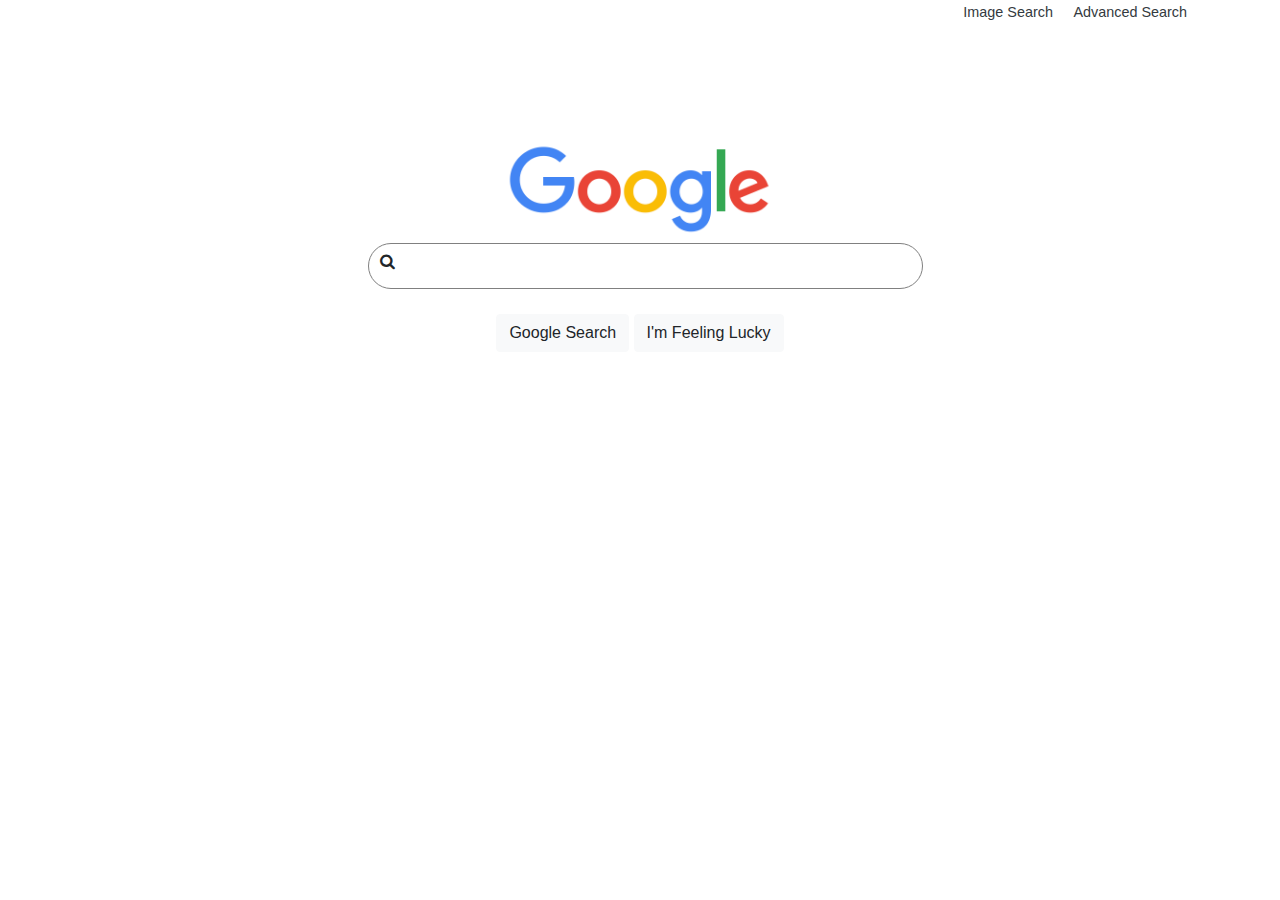
<file: index.html>
<!DOCTYPE html>
<html lang="en">
    <head>
        <link href="styles.css" rel="stylesheet">
        <link rel="stylesheet" href="https://maxcdn.bootstrapcdn.com/bootstrap/4.0.0/css/bootstrap.min.css" integrity="sha384-Gn5384xqQ1aoWXA+058RXPxPg6fy4IWvTNh0E263XmFcJlSAwiGgFAW/dAiS6JXm" crossorigin="anonymous">
        <link rel="stylesheet" href= "https://cdnjs.cloudflare.com/ajax/libs/font-awesome/4.7.0/css/font-awesome.min.css"> 
        <meta name="viewport" content="width=device-width, initial-scale=1.0">
        <title>Search</title>
    </head>
    <body>
        <div class="container">
            <div class="navdiv">
                <a class="text-dark" href="imgsearch.html">Image Search</a>
                <a class="text-dark" href="advanced.html">Advanced Search</a>
            </div>

            <div class="googlediv">
                <img src="google.png" alt="google">
                <form action="https://google.com/search">
                    <div class="input-icons">
                        <i class="fa fa-search icon"></i> 
                        <input type="text" name="q" class="searchbar" autocomplete="off"><br>
                    </div>

                    <button type="submit" name="btnK" value="Google Search" class="btn btn-light">Google Search</button>
                    <button type="submit" name="btnI" value="I'm Feeling Lucky" class="btn btn-light">I'm Feeling Lucky</button>
                </form>
            </div>
        </div>
    </body>
</html>
</file>
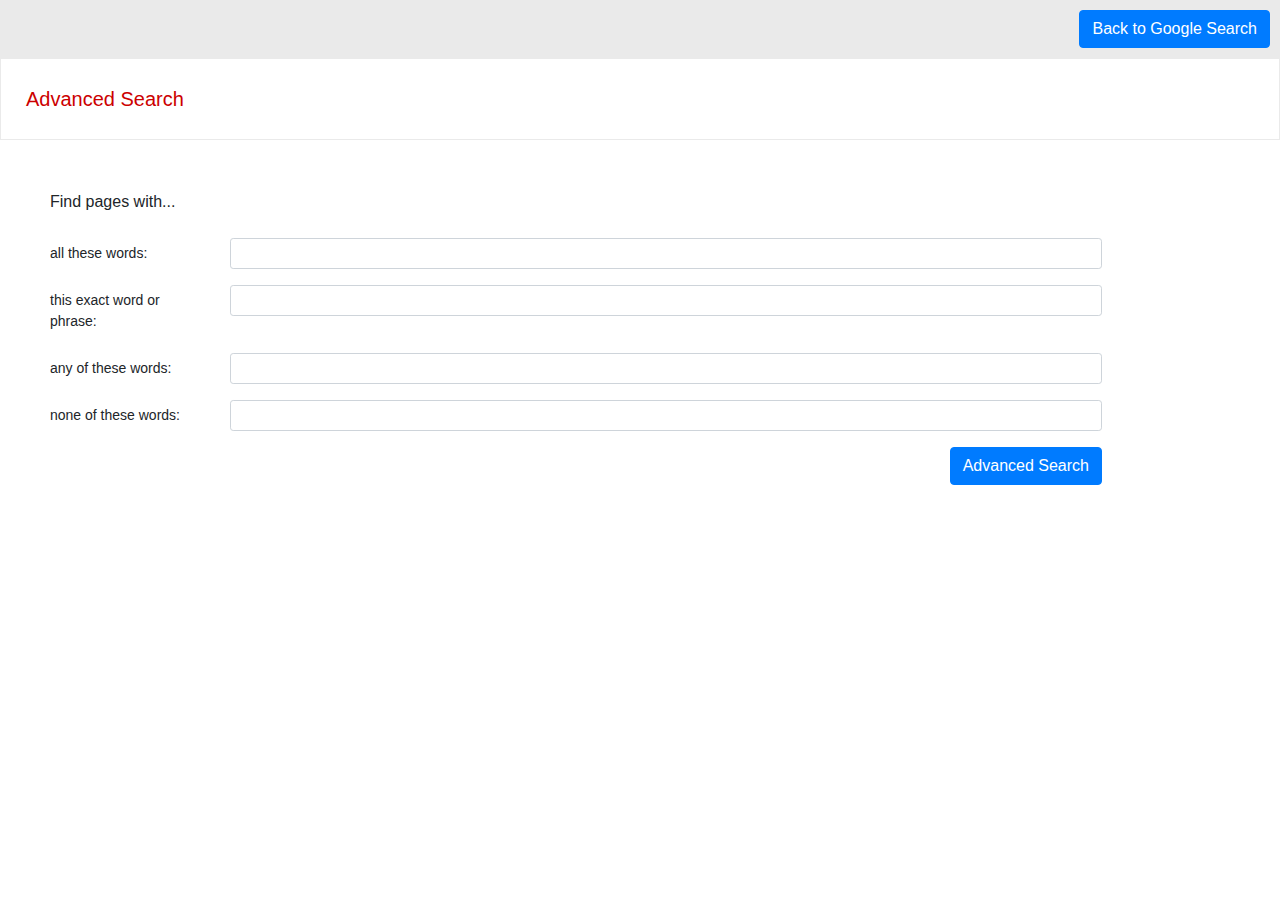
<file: advanced.html>
<!DOCTYPE html>
<html lang="en">
    <head>
        <link href="styles.css" rel="stylesheet">
        <link rel="stylesheet" href="https://maxcdn.bootstrapcdn.com/bootstrap/4.0.0/css/bootstrap.min.css" integrity="sha384-Gn5384xqQ1aoWXA+058RXPxPg6fy4IWvTNh0E263XmFcJlSAwiGgFAW/dAiS6JXm" crossorigin="anonymous">
        <meta name="viewport" content="width=device-width, initial-scale=1.0">
        <title>Advanced Search</title>
    </head>
    <body>
        <div class="advheader">
            <a class="btn btn-primary" href="index.html" role="button">Back to Google Search</a>
        </div>
        <div class="advsearch">
            Advanced Search
        </div>

        <div class="advdiv">
        Find pages with...<br><br>
            <form action="https://google.com/search">
                <div class="form-group row">
                    <label for="as_q" class="col-sm-2 col-form-label col-form-label-sm">all these words: </label>
                    <div class="col-sm-10">
                        <input type="text" name="as_q" class="form-control form-control-sm">
                    </div>
                </div>

                <div class="form-group row">
                    <label for="as_epq" class="col-sm-2 col-form-label col-form-label-sm">this exact word or phrase:</label>
                    <div class="col-sm-10">
                        <input type="text" name="as_epq" class="form-control form-control-sm">
                    </div>
                </div>

                <div class="form-group row">
                    <label for="as_oq" class="col-sm-2 col-form-label col-form-label-sm">any of these words: </label>
                    <div class="col-sm-10">
                        <input type="text" name="as_oq" class="form-control form-control-sm">
                    </div>
                </div>
                
                <div class="form-group row">
                    <label for="as_eq" class="col-sm-2 col-form-label col-form-label-sm">none of these words: </label>
                    <div class="col-sm-10">
                        <input type="text" name="as_eq" class="form-control form-control-sm">
                    </div>
                </div>
                <div class="text-right">
                    <button class="btn btn-primary" type="submit" value="Advanced Search">Advanced Search</button>
                </div>
            </form>
        </div>
    </body>
</html>
</file>
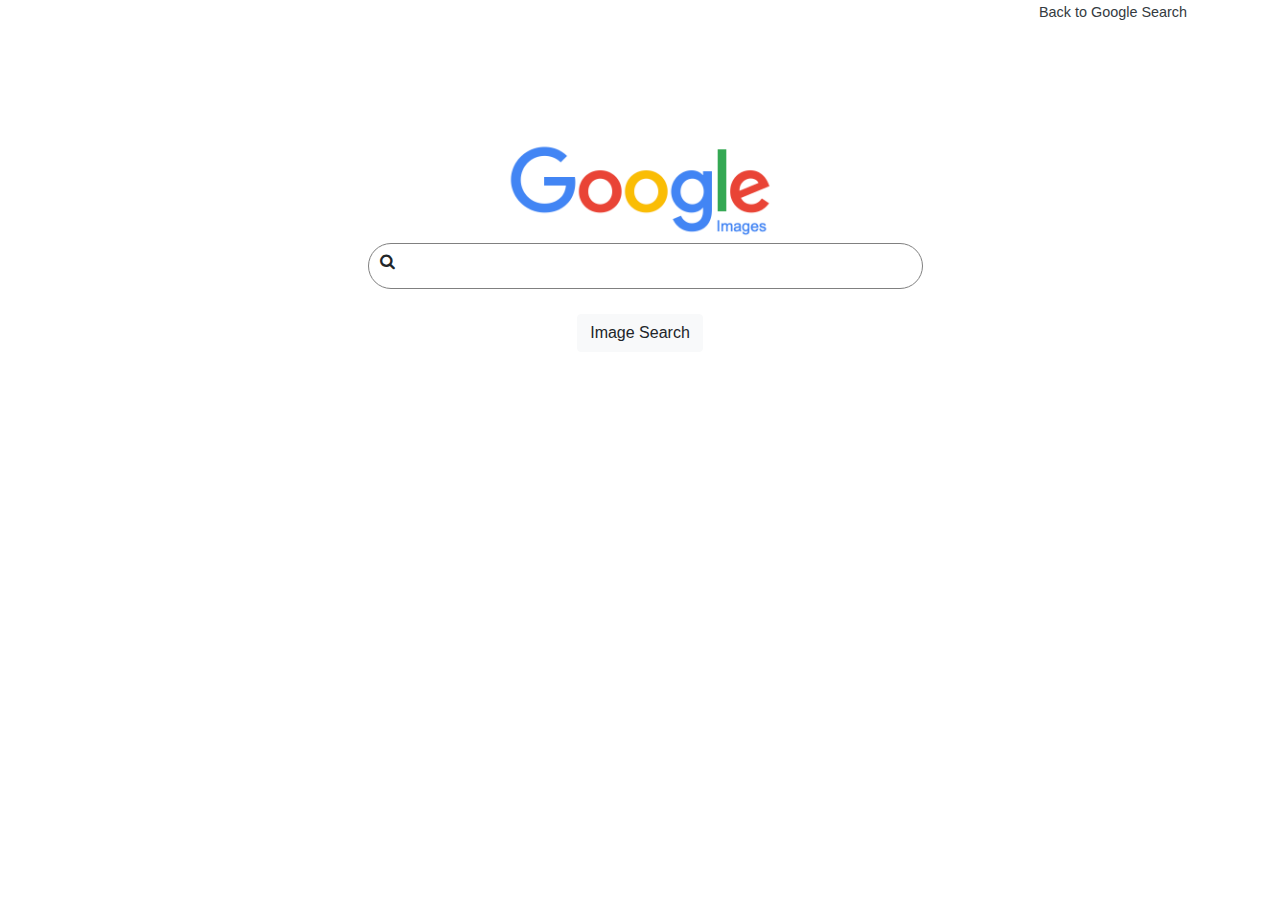
<file: imgsearch.html>
<!DOCTYPE html>
<html lang="en">
    <head>
        <link href="styles.css" rel="stylesheet">
        <link rel="stylesheet" href="https://maxcdn.bootstrapcdn.com/bootstrap/4.0.0/css/bootstrap.min.css" integrity="sha384-Gn5384xqQ1aoWXA+058RXPxPg6fy4IWvTNh0E263XmFcJlSAwiGgFAW/dAiS6JXm" crossorigin="anonymous">
        <link rel="stylesheet" href= "https://cdnjs.cloudflare.com/ajax/libs/font-awesome/4.7.0/css/font-awesome.min.css"> 
        <meta name="viewport" content="width=device-width, initial-scale=1.0">
        <title>Image Search</title>
    </head>
    <body>
        <div class="container">
            <div class="navdiv">
                <a class="text-dark" href="index.html">Back to Google Search</a><br>
            </div>
            <div class="googlediv">
                <img src="googleimg.png">
                <form action="https://google.com/search">
                    <div class="input-icons">
                        <i class="fa fa-search icon"></i>
                        <input type="text" name="q" class="searchbar" autocomplete="off"><br>
                    </div>

                    <input type="hidden" name="tbm" value="isch">
                    <button type="submit" value="Image Search" class="btn btn-light">Image Search</button>
                </div>
            </form>
        </div>
    </body>
</html>
</file>
<file: styles.css>
img {
    width: 50%;
}

.container {
    display: grid;
}

.navdiv {
    justify-self: right;
}

.googlediv {
    align-self: center;
    justify-self: center;
    text-align: center;
    margin: 10%;
    width: 50%;
}

.searchbar {
    width: 100%;
    padding: 10px;
    padding-left: 30px;
    margin-bottom: 20px;
    border-radius: 25px;
    border: 1px solid grey;
    outline: none;
}

.searchbar:focus {
    box-shadow:0 0 10px grey;
}

.input-icons i { 
    position: absolute; 
} 
  
.input-icons { 
    width: 100%; 
    margin: 5px;
} 

.icon { 
    padding: 10px; 
    min-width: 40px; 
} 

.advheader {
    width: auto;
    background: #EAEAEA;
    text-align: right;
    padding: 10px;
}

.advsearch {
    width: auto;
    text-align: left;
    padding: 25px;
    color: #cc0000;
    font-size: 20px;
    border: 1px solid #EAEAEA;
}

.advdiv {
    width: 90%;
    padding: 50px;
}

a {
    font-size: 90%;
    border: 8px solid white;
}
</file>
